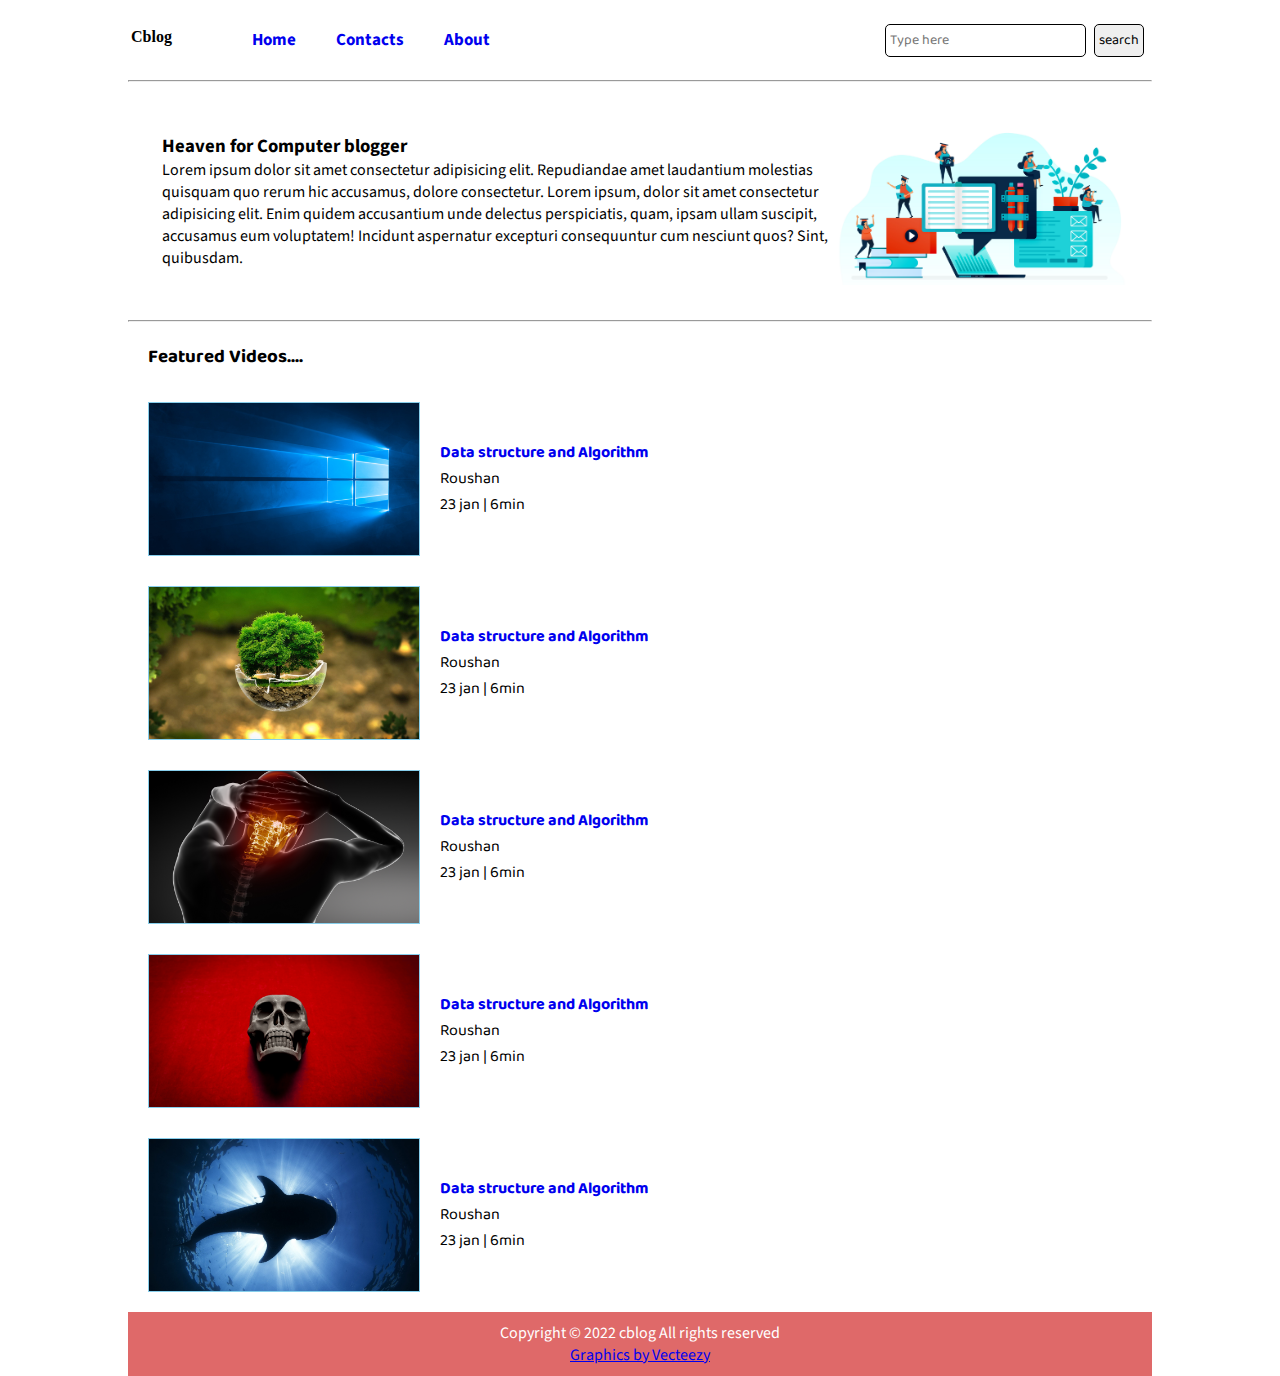
<file: index.html>
<!DOCTYPE html>
<html lang="en">

<head>
    <meta charset="UTF-8">
    <meta http-equiv="X-UA-Compatible" content="IE=edge">
    <meta name="viewport" content="width=device-width, initial-scale=1.0">
    <link rel="stylesheet" href="util.css">
    <link rel="stylesheet" href="bstyle.css">
    
   
    <title>Computer Blog</title>
</head>

<body>
    <nav class="navbar width-80 m-auto">

        <div class="nav-cont-1">
            <span> Cblog </span>
            <ul>
                <li><a href="/home"> Home </a></li>
                <li><a href="/Contacts"> Contacts </a></li>
                <li><a href="/About"> About </a></li>
            </ul>


        </div>

        <div class="nav-cont-2">

            <input type="text" class="txt" placeholder="Type here">
            <button class="btn">search</button>
        </div>
    </nav>

    <div class="width-80 m-auto">
        <hr>
    </div>

    <!-- content section  -->
    <div class="intro m-auto">
        <div class="about">
            <h3>Heaven for Computer blogger</h3>
            <p>

                Lorem ipsum dolor sit amet consectetur adipisicing elit.
                Repudiandae amet laudantium molestias quisquam quo rerum hic accusamus,
                dolore consectetur.
                Lorem ipsum, dolor sit amet consectetur adipisicing elit. Enim quidem accusantium unde delectus
                perspiciatis, quam, ipsam ullam suscipit, accusamus eum voluptatem! Incidunt aspernatur excepturi
                consequuntur cum nesciunt quos? Sint, quibusdam.
            </p>
        </div>
        <div class="about-rel-img">

            <img src="image1.jpg" alt="About">
        </div>

    </div>

    <div class="width-80 m-auto">
        <hr>
    </div>

    <!-- Featured video link -->

    <div class="vid-link width-80 m-auto">

        <h3> Featured Videos....</h3>

        <div class="link-img">
            <img src="windows.jpg" alt="link">
            <div class="vid-auth"> <b> <a href="\">Data structure and Algorithm </a></b>
                <span> Roushan </span>
                <span>23 jan | 6min</span>
            </div>
        </div>

        <div class="link-img">
            <img src="tree.jpg" alt="link">
            <div class="vid-auth"> <b><a href="\">Data structure and Algorithm </a> </b>
                <span> Roushan </span>
                <span>23 jan | 6min</span>
            </div>
        </div>



        <div class="link-img">
            <img src="image2.jpg" alt="link">
            <div class="vid-auth"> <b><a href="\"><a href="\">Data structure and Algorithm </a> </a> </b>
                <span> Roushan </span>
                <span>23 jan | 6min</span>
            </div>
        </div>



        <div class="link-img">
            <img src="image3.jpg" alt="link">
            <div class="vid-auth"> <b><a href="\"><a href="\">Data structure and Algorithm </a> </a> </b>
                <span> Roushan </span>
                <span>23 jan | 6min</span>
            </div>
        </div>



        <div class="link-img">
            <img src="image4.jpg" alt="link">
            <div class="vid-auth"> <b><a href="\">Data structure and Algorithm </a> </b>
                <span> Roushan </span>
                <span>23 jan | 6min</span>
            </div>
        </div>


    </div>

    <div class="footer m-auto width-80">
        Copyright &copy; 2022 cblog All rights reserved
        <br>
        <a href="https://www.vecteezy.com/free-vector/blogger">Graphics by Vecteezy</a>

    </div>
  
</body>

</html>
</file>
<file: util.css>
.m-auto {
    margin: auto;
}

.width-80 {
    width:80vw;
}

.btn {

    padding:4px;    
    
    font-family: var(--font1);
    font-size:14px;
    border:1px solid black;
    border-radius:5px;
    cursor:pointer;
    margin-right:8px;
    
}

.btn:hover {
    background:rgb(18, 236, 18);
    color:white;
    transition  :   0.5s;
}
</file>
<file: bstyle.css>
@import url('https://fonts.googleapis.com/css2?family=Baloo+Bhai+2:wght@500&display=swap');
@import url('https://fonts.googleapis.com/css2?family=Baloo+Bhai+2:wght@500&family=Source+Sans+Pro:wght@300&display=swap');

:root {

    --font1: 'Baloo Bhai 2', cursive;
    --font2: 'Source Sans Pro', sans-serif;
}

* {
    margin: 0;
    padding: 0;
}

.navbar {

    height: 80px;

    display: flex;
    justify-content: space-between;
    align-items: center;

}

.nav-cont-1 {

    display: flex;


}

.nav-cont-1 span {
    /*font-family: var(--font1); */
    font-weight: bolder;
    margin-right: 40px;
    margin-left: 3px;



}

.nav-cont-1 ul {
    display: flex;
    list-style-type: none;

}

.nav-cont-1 ul li {

    margin-left: 40px;

}

.nav-cont-1 ul a {
    text-decoration: none;
    font-family: var(--font2);
    font-weight: bolder;
    font-size: 17px;

}



.nav-cont-2 input {

    outline: none;
    border: 1px solid black;
    border-radius: 5px;
    PADDING: 4PX;
    font-family: var(--font1);
    font-size: 14px;
    margin-right: 4px;
}



/* content section styling */

.intro {
    width: 80vw;
    /* background-color: rgb(13, 236, 13); */
    margin-top: 35px;
    display: flex;
    margin-bottom: 35px;

}

/* .intro::after {
     content:"";
     background-image:url('windows.jpg');
     position:absolute;
     width:100%;
     height:inherit;
     opacity:0.5;

}  */


.about {
    display: flex;
    flex-direction: column;
    justify-content: center;
    font-family: var(--font2);
    margin-left: 34px;
    /* border:2px dotted black; */
}

.about-rel-img {
    display: flex;
    justify-items: center;
    align-items: center;
    margin-right: 20px;
}

.about-rel-img img {
    width: 300px;
}


.vid-link {

    padding: 20px;
    font-family: var(--font1);
    box-sizing: border-box;
    /* border:2px solid red; */
}

.link-img {
    display: flex;
    margin-top: 30px;
    /* border:2px solid greenyellow; */
}

.link-img img {

    width: 270px;
    border: 1px solid skyblue;
}

.vid-auth {
    display: flex;

    justify-content: center;
    margin-left: 20px;
    flex-direction: column;
    /* border:2px solid green; */
}

.vid-auth a {
    text-decoration: none;
}


.footer {
    background-color: rgb(223, 105, 105);
    color: white;
    display: flex;
    flex-direction: column;
    justify-content: center;
    align-items: center;
    padding: 10px 0px;
    font-family: var(--font2);
}
</file>
